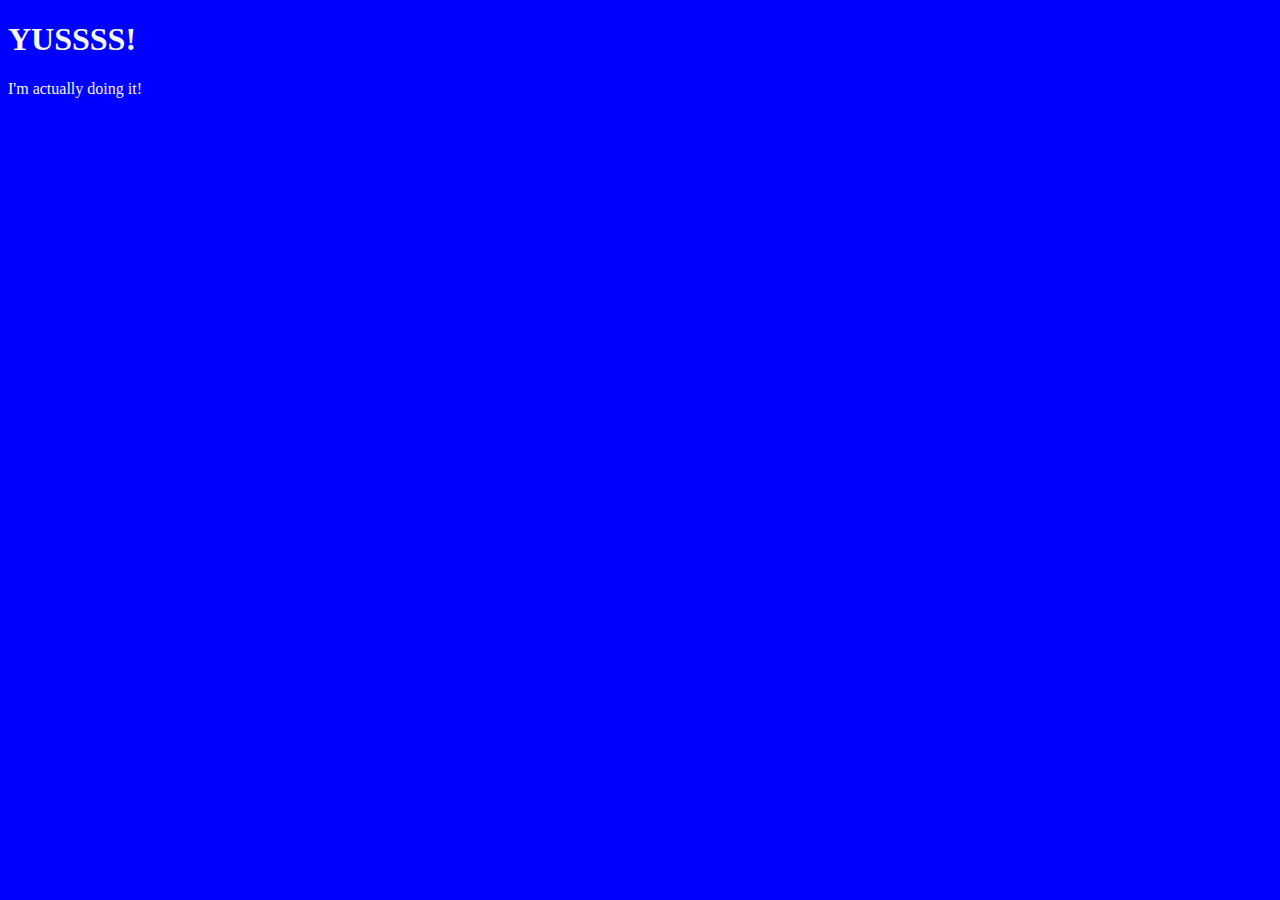
<file: index.html>
<!DOCTYPE html>
<html lang="en">
    <head>
        <title>My first link!</title>
        <link rel="stylesheet" href="styles/mods.css">
    </head>
    <body>
        <h1>YUSSSS!</h1>
        <p>I'm actually doing it!</p>
    </body>
</html>
</file>
<file: styles/mods.css>
body {
    background-color: blue;
}
h1, p {
    color: whitesmoke;
}
</file>
